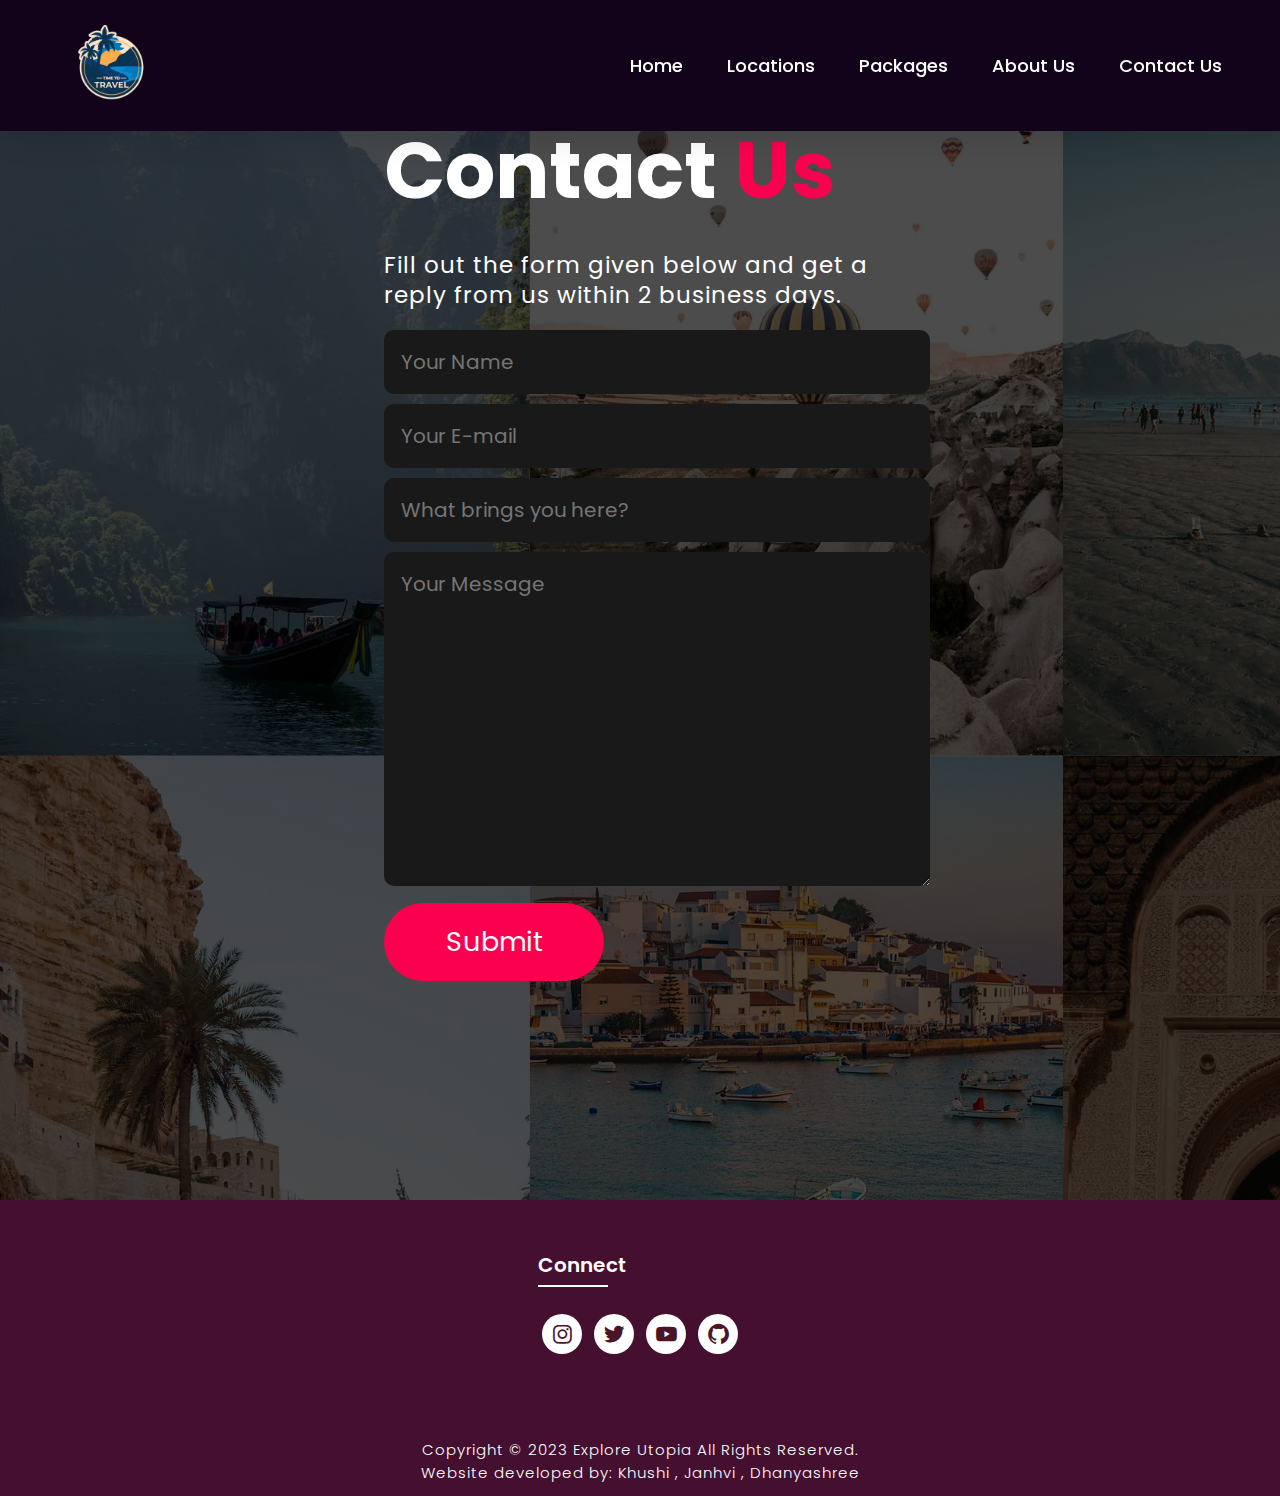
<file: Explore Utopia_main/contact.html>
<!DOCTYPE html>
<html lang="en">
<head>
    <meta charset="UTF-8">
    <meta http-equiv="X-UA-Compatible" content="IE=edge">
    <meta name="viewport" content="width=device-width, initial-scale=1.0">
    <title>Contact Us</title>
    <link rel="icon" href="./files/logo.png">
    <link rel="stylesheet" type="text/css" href="css/style.css">
    <link rel="preconnect" href="https://fonts.googleapis.com">
    <link rel="preconnect" href="https://fonts.gstatic.com" crossorigin>
    <link href="https://fonts.googleapis.com/css2?family=Paytone+One&family=Poppins:wght@100;200;300;400;500;600;700;800;900&display=swap" rel="stylesheet">   
    <link rel="stylesheet"
    href="https://unpkg.com/boxicons@latest/css/boxicons.min.css">
    
</head>

<body class="contactbody">
           <nav>
            <img src="./files/logo.png" class="logo" alt="Logo" title="FirstFlight Travels">

            <ul class="navbar">
                <li>
                    <a href="./index.html">Home</a>
                    <a href="./index.html#locations">Locations</a>
                    <a href="./index.html#package">Packages</a>
                    <a href="./about.html">About Us</a>
                    <a href="./contact.html">Contact Us</a>
                </li>
            </ul>
        </nav>

        <section class="contact">
            <div class="contact-form">
                <h1>Contact <span>Us</span></h1>
                <p>Fill out the form given below and get a reply from us within 2 business days.</p>
            <form action="">
                <input type="text" name="myname" placeholder="Your Name" required>
                <input type="email" name="email" placeholder="Your E-mail" required>
                <input type="text" name="subject" placeholder="What brings you here?" required>
                <textarea name="message" cols="30" rows="10" placeholder="Your Message" required></textarea>
                <input type="submit" value="Submit" class="submit-btn">
            </form>
            </div>
            
        </section>

<!-- Footer -->

<section class="footer">
    <div class="foot">
        <div class="footer-content">

            <div class="footlinks">
                <h4>Connect</h4>
                <div class="social">
                    <a href="https://www.facebook.com/" target="_blank"><i class='bx bxl-instagram' ></i></a>
                    <a href="https://twitter.com/i/flow/login?input_flow_data=%7B%22requested_variant%22%3A%22eyJsYW5nIjoiZW4ifQ%3D%3D%22%7D" target="_blank"><i class='bx bxl-twitter' ></i></a>
                    <a href="https://www.youtube.com" target="_blank"><i class='bx bxl-youtube' ></i></a>
                    <a href="https://www.github.com/mohdrahil101" target="_blank"><i class='bx bxl-github'></i></a>
                </div>
            </div>
            
        </div>
    </div>

    <div class="end">
        <p>Copyright © 2023 Explore Utopia All Rights Reserved.<br>Website developed by: Khushi , Janhvi , Dhanyashree</p>
    </div>
</section>

</body>
</html>
</file>
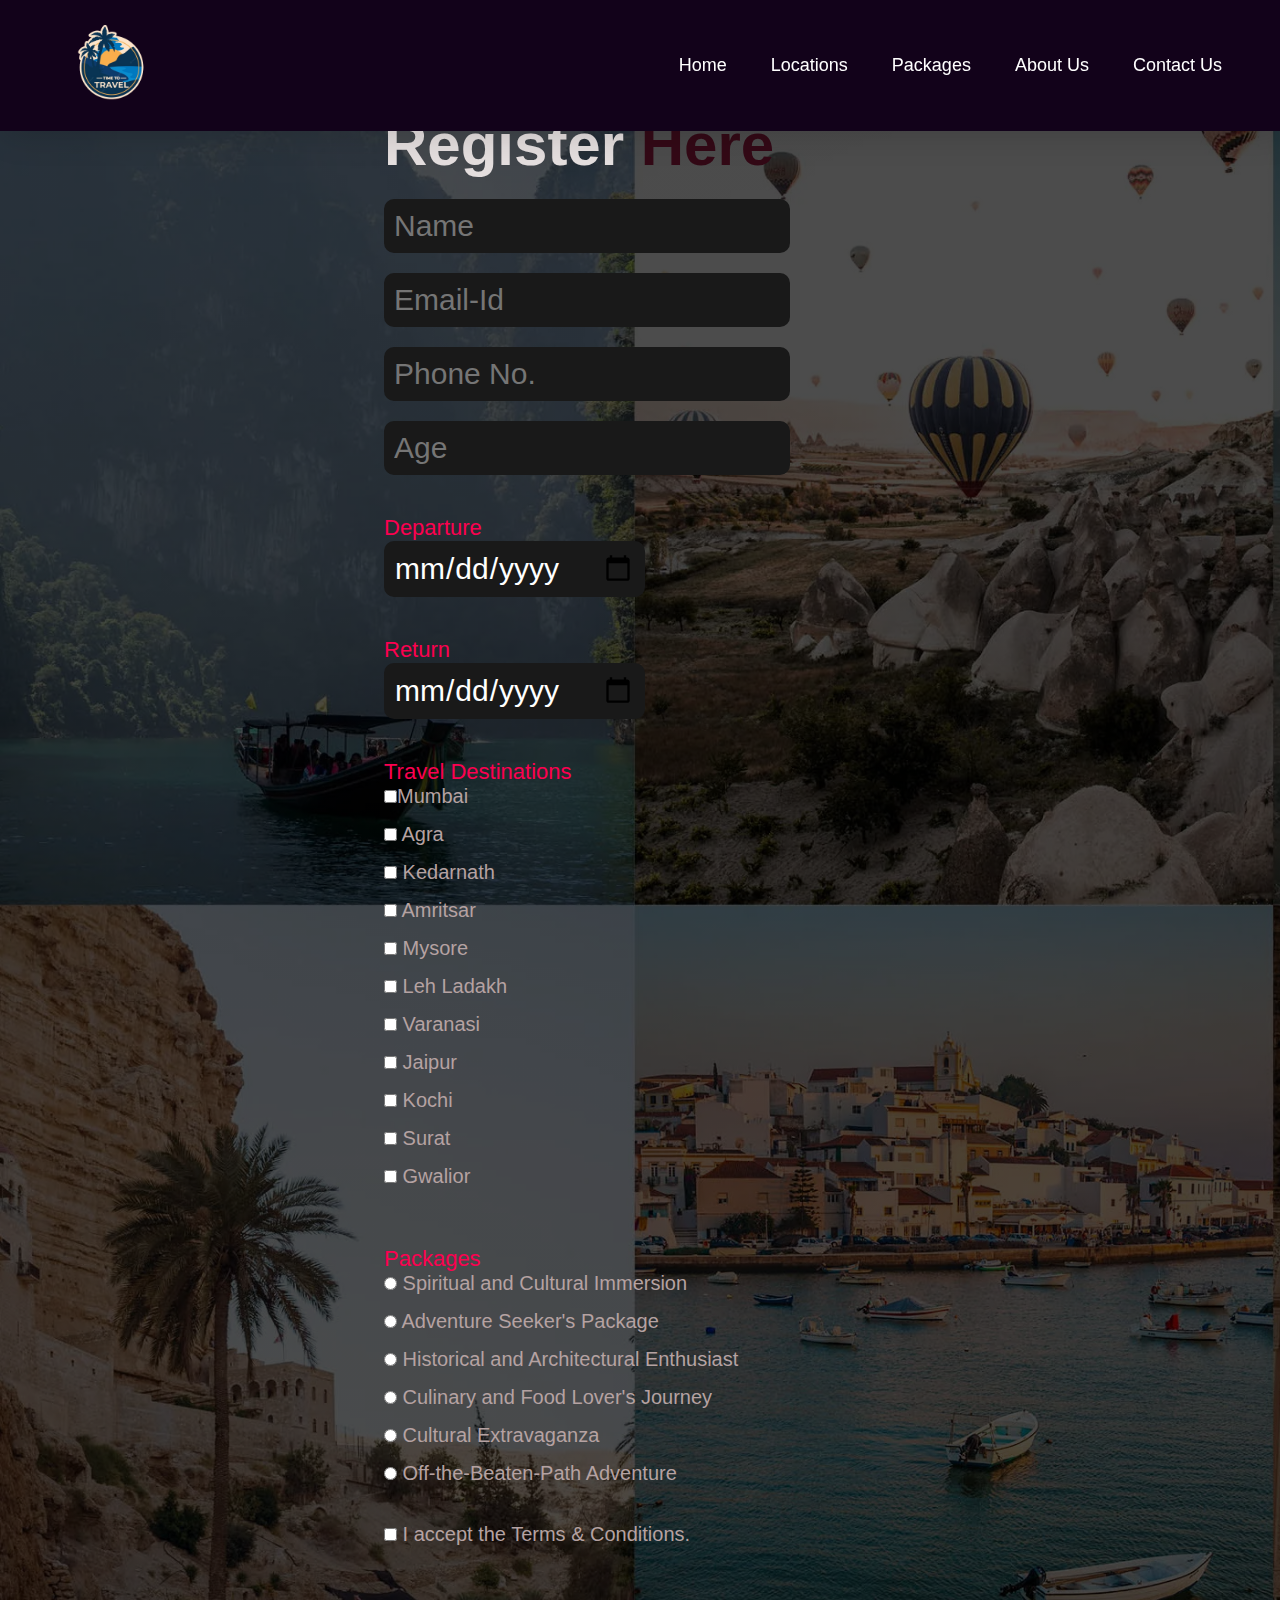
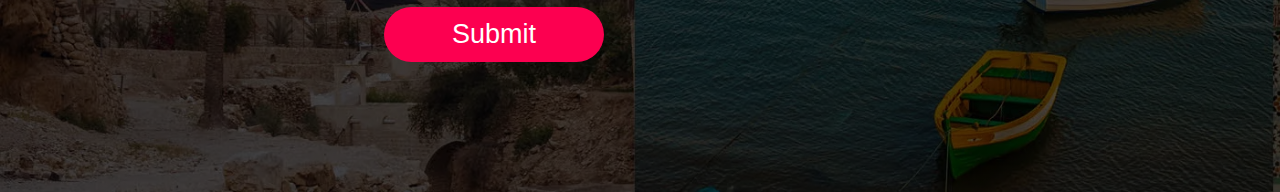
<file: Explore Utopia_main/register.html>
<!DOCTYPE html>
<html lang="en">
<head>
    <meta charset="UTF-8">
    <meta http-equiv="X-UA-Compatible" content="IE=edge">
    <meta name="viewport" content="width=device-width, initial-scale=1.0">
    <title>Register Here</title>
    <link rel="icon" href="./files/logo.png">
    <link rel="stylesheet" type="text/css" href="css/style.css">
    <!-- Include your CSS stylesheets and other links here -->
</head>
<body class="register-body">
    <nav>
        <img src="./files/logo.png" class="logo" alt="Logo" title="FirstFlight Travels">
        <ul class="navbar">
            <li>
                <a href="./index.html">Home</a>
                <a href="./index.html#locations">Locations</a>
                <a href="./index.html#package">Packages</a>
                <a href="./about.html">About Us</a>
                <a href="./contact.html">Contact Us</a>
            </li>
        </ul>
    </nav>
    <section class="registration">
        <div class="register-form">
            <h1>Register <span>Here</span></h1>
            <form id="registrationForm" onsubmit="return validateForm()">
                <input type="text" name="myname" placeholder="Name" required>
                <div class="error" id="nameError"></div>
                <input type="email" name="myemail" placeholder="Email-Id" required>
                <div class="error" id="emailError"></div>
                <input type="tel" name="myphone" placeholder="Phone No." required>
                <div class="error" id="phoneError"></div>
                <input type="number" name="myage" placeholder="Age" required>
                <div class="error" id="ageError"></div>
                <h4>Departure</h4>
                <input type="date" name="departuredate" required>
                <h4>Return</h4>
                <input type="date" name="returndate" required>
                <h4>Travel Destinations</h4>
                <input type="checkbox" name="destination" value="Mumbai">Mumbai <br>
                <input type="checkbox" name="destination" value="Istanbul"> Agra <br>
                <input type="checkbox" name="destination" value="Paris"> Kedarnath <br>
                <input type="checkbox" name="destination" value="Bali"> Amritsar <br>
                <input type="checkbox" name="destination" value="Dubai"> Mysore <br>
                <input type="checkbox" name="destination" value="Geneva"> Leh Ladakh <br>
                <input type="checkbox" name="destination" value="Port Blair"> Varanasi <br>
                <input type="checkbox" name="destination" value="Rome"> Jaipur <br>
                <input type="checkbox" name="destination" value="Rome"> Kochi <br>
                <input type="checkbox" name="destination" value="Rome"> Surat <br>
                <input type="checkbox" name="destination" value="Rome"> Gwalior
                <br><br>
                <h4>Packages</h4>
                <input type="radio" name="package" value="Bronze" required> Spiritual and Cultural Immersion <br>
                <input type="radio" name="package" value="Silver"> Adventure Seeker's Package <br>
                <input type="radio" name="package" value="Gold"> Historical and Architectural Enthusiast <br>
                <input type="radio" name="package" value="Platinum"> Culinary and Food Lover's Journey <br>
                <input type="radio" name="package" value="Platinum1"> Cultural Extravaganza <br>
                <input type="radio" name="package" value="Platinum2"> Off-the-Beaten-Path Adventure
                
                <br><br>
                <input type="checkbox" name="tandc" required> I accept the Terms & Conditions.
                <div class="error" id="tandcError"></div>
                <br><br>
                <input type="submit" value="Submit" class="submitbtn">
            </form>
        </div>
    </section>
    <!-- Add your footer section here -->
    <script>
        function validateForm() {
            var name = document.forms["registrationForm"]["myname"].value;
            var email = document.forms["registrationForm"]["myemail"].value;
            var phone = document.forms["registrationForm"]["myphone"].value;
            var age = document.forms["registrationForm"]["myage"].value;
            var tandc = document.forms["registrationForm"]["tandc"];

            var nameError = document.getElementById("nameError");
            var emailError = document.getElementById("emailError");
            var phoneError = document.getElementById("phoneError");
            var ageError = document.getElementById("ageError");
            var tandcError = document.getElementById("tandcError");

            var isValid = true;

            // Name should not be empty
            if (name.trim() === "") {
                nameError.textContent = "Name is required";
                isValid = false;
            } else {
                nameError.textContent = "";
            }

            // Email validation (you can use a more complex regex for better email validation)
            if (!email.match(/^\S+@\S+\.\S+$/)) {
                emailError.textContent = "Invalid email address";
                isValid = false;
            } else {
                emailError.textContent = "";
            }

            // Phone should be a valid number
            if (isNaN(phone) || phone.length !== 10) {
                phoneError.textContent = "Invalid phone number";
                isValid = false;
            } else {
                phoneError.textContent = "";
            }

            // Age should be a number and greater than 0
            if (isNaN(age) || age <= 0) {
                ageError.textContent = "Invalid age";
                isValid = false;
            } else {
                ageError.textContent = "";
            }

            // Terms and Conditions should be accepted
            if (!tandc.checked) {
                tandcError.textContent = "You must accept the Terms & Conditions";
                isValid = false;
            } else {
                tandcError.textContent = "";
            }

            return isValid;
        }
    </script>
</body>
</html>
</file>
<file: Explore Utopia_main/css/style.css>
*{
    padding:0;
    margin:0;
    box-sizing:border;
    font-family:'Poppins',sans-serif;
    text-decoration: none;
    list-style: none;
    scroll-behavior: smooth;
}

/* Home page */

.banner{
    width:100%;
    height: 100vh;
    overflow: hidden;
    display: flex;
    justify-content: center;
    align-items: center;
}

.banner video{
    position: absolute;
    top: 0;
    left: 0;
    object-fit: cover;
    width: 100%;
    height: 100%;
    pointer-events: none;
}

.content{
    position: relative;
    z-index: 1;
    width: 100%;
    height: 100vh;
    background-image: linear-gradient(rgba(1, 0, 5, 0.3),rgba(4, 1, 17, 0.3));



}

nav{
    width: 100%;
    position: fixed;
    background-color: rgb(18, 2, 26);
    box-shadow: 5px 5px 30px rgba(0, 0, 0, 15%);
    display: flex;
    align-items: center;
    justify-content: space-between;
}

nav .logo{
    width: 95px;
    margin: 2vh;
    margin-left: 5%;
}

nav ul li{
    list-style: none;
    display: inline-flex;
    margin-left: 40px;
}

.navbar{
    display: flex;
    margin-right: 4vh;
}

.navbar a{
    color: white;
    font-size: 18px;
    padding: 10px 22px;
    border-radius: 4px;
    font-weight: 500;   
    text-decoration: none;
    transition: ease 0.40s;
}

.navbar a:hover,.navbar a.active{
    background: white;
    color: black;
    box-shadow: 5px 10px 30px rgb(85 85 85 / 20%);
    border-radius: 5px;
    
}

nav ul li a{
    text-decoration: none;
    color: rgb(255, 255, 255);
    font-size: 17px;
}

.title{
    text-decoration: none;
    /* display: inline-block; */
    font-size: 4vh;
    color: rgb(255, 255, 255);
    padding: 14px 17px;
    margin-top: 32vh;
    text-align: left;
    vertical-align: center;
}

.title h1{
    font-size: 10vh;
    text-shadow: 2px black;
    transition: ease 0.3s;
}

.title h1:hover{
    color:transparent;
    -webkit-text-stroke: 1px white;
    
}

.button{
    display: inline-block;
    margin-top:5vh;
    font-size: 25px;
    padding: 10px 30px;
    color: rgb(205, 200, 206);
    /* background-color:rgb(164, 44, 44); */
    background-color: rgb(51, 28, 50);
    border-radius: 20px;
    text-decoration: none;
    transition: ease 0.30s;
}

.button:hover{
    transform: scale(1.1);
    color: white;
    background-color: rgb(21, 74, 74);
    /* border: 2px solid rgb(42, 37, 68); */
    box-shadow: 5px 10px 30px rgba(0, 0, 0, 0.4);
    padding: 10px 30px;
}

/* Services */

.text h2{
    font-size: 40px;
    font-weight: 650;
    margin-top: 40px;
    margin-bottom: 10px;
    line-height: 2;
    text-align: center;
}

.rowitems{
    display: grid;
    grid-template-columns: repeat(auto-fit,minmax(100px,auto));
    gap: 25px;
    align-items: center;
    text-align: center;
    margin-top: 20px;
    margin-left: 30px ;
    margin-right: 30px;
    margin-bottom:10px ;
}

.container-box{
    background-image: linear-gradient(rgba(0, 0, 0, 0.5), rgba(0, 0, 0, 0.5)),url(image3.webp);
    background-size: cover;
    background-position: center;
    position: relative;
    border: 1px solid #d3d3d3;
    border-radius: 5px;
    padding: 50px 10px;
    transition: all 0.7s ease 0s;
    cursor: pointer;
}

.container-image img{
    height: 100px;
    width: 100px;
    padding: 10px;
    margin-bottom: 15px;
}

.container-box h4{
    font-size: 20px;
    margin-bottom: 5px;
    font-weight: 550;
    color: #d3d3d3;
}

.container-box p{
    font-size: 16px;
    color: #e3d8d8;
}

.container-box:hover{
    transform: translateX(3px);
    box-shadow: 5px 20px 50px rgba(183, 180, 180, 0.1);
    border: 1px solid transparent;
    border-radius: 0px;
}

/* Packages */

.package-title{
    text-align: center;
}

.package-title h2{
    font-size: 40px;
    font-weight: 650;
    padding-top: 75px;
    padding-bottom: 10px;
    line-height: 2;
}

.package-content{
    display: flex;
    justify-content: space-around;
    flex-wrap: wrap;
}

.image{
    position: relative;
    transition: all 0.3s cubic-bezier(0.445,0.05,0.55,0.95);
    cursor: pointer;
    filter: brightness(95%);
}

.image img{
    width: 100%;
    height: 500px;
    border-radius: 30px;
}

.image h3{
    color: white;
    position: absolute;
    font-size: 30px;
    font-weight: 600;
    text-align: center;
    top: 10px;
    right: 20px;
}

.dest-content{
    display: flex;
    flex-wrap: wrap;
    justify-content: space-between;
    align-items: center;
    padding-top: 15px;
    margin-bottom: 50px;
}

.location h4{
    font-size: 25px;
    letter-spacing: 1px;
    font-weight: 600;
    margin-bottom: 2px;
}

.pac-details li{
    font-size: 19px;
    color: #4c4c4c;
    margin-left: 15px;
    margin-bottom: 2px;
    list-style-type: disc;
}

.image:hover{
    filter: brightness(120%);
    transform: scale(1.03);
}

/* Locations */

.location-content{
    display: flex;
    justify-content: space-around;
    flex-wrap: wrap;
}

.col-content{
    position: relative;
    filter:brightness(95%);
    transition: all 0.3s cubic-bezier(0.445,0.05,0.55,0.95);

}

.col-content img{
    margin-bottom: 40px;
    height: 500px;
    border-radius: 27px;
    width: 100%;
    
}

.col-content h5{
    position: absolute;
    font-size: 25px;
    color: white;
    font-weight: 500;
    left: 20px;
    bottom: 105px;
    cursor: pointer;
}

.col-content p{
    position: absolute;
    font-size: 20px;
    color: white;
    left: 20px;
    bottom: 80px;
    cursor: pointer;
}

.col-content:hover{
    filter: brightness(120%);
    transform: scale(1.03);
    cursor: pointer;
}



/* Footer */

.footer{
    margin-top: 80px;
    background-color: rgb(69, 15, 47);
}

.foot{
    padding: 20px 0;
}

.footer-content{
    display: flex;
    flex-wrap: wrap;
    justify-content: space-around;
    
}

.footlinks h4{
    margin-top: 30px;
    font-size: 20px;
    font-weight: 600;
    color: white;
    margin-bottom: 30px;
    position: relative;
}


.footlinks h4::before{
    content: "";
    position: absolute;
    height: 2px;
    width: 70px;
    left: 0;
    bottom: -7px;
    background: white;
}

.footlinks ul li{
    margin-bottom: 15px;
}

.footlinks ul li a{
    font-size: 17px;
    color: #dddddd;
    display: block;
    transition: ease 0.30s;
}

.footlinks ul li a:hover{
    transform: translate(6px);
    color: white;
}

.social a{
    font-size: 25px;
    margin: 4px;
    height: 40px;
    width: 40px;
    color: rgb(74, 21, 40);
    background-color: white;
    display: inline-flex;
    justify-content: center;
    align-items: center;
    border-radius: 20px;
    transition: ease 0.30s;
}

.social a:hover{
    transform: scale(1.2);
}

.end{
    text-align: center;
    padding-top: 60px;
    padding-bottom: 12px;
}

.end p{
    font-size: 15px;
    color: white;
    letter-spacing: 1px;
    font-weight: 300;
}



/* Contact Us */

.contactbody{
    background-image: linear-gradient(rgba(0, 0, 0, 0.7), rgba(0, 0, 0, 0.7)),url(image3.webp);
    position: relative;
    
    background-size: cover;
    
}

.contact{
    padding: 110px 30%;
    height: 100%;
    min-height: 100vh;
}

.contact-form h1{
    font-size: 80px;
    color: white;
    margin-bottom: 20px;
}

.contact-form h1 span{
    color:#fc0050;
}

.contact-form p{
    color: white;
    line-height: 30px;
    letter-spacing: 1px;
    font-size: 23px;
    margin-bottom: 20px;
}


.contact-form form input,form textarea{
    width: 100%;
    padding: 17px;
    border: none;
    outline: none;
    background-color: #191919;
    font-size: 20px;
    color: white;
    margin-bottom: 10px;
    border-radius: 10px;
}

.contact-form form .submit-btn{
    display: inline-block;
    background-color: #fc0050;
    font-size: 27px;
    font-weight: 600px;
    border: 2px solid transparent;
    border-radius: 40px;
    width: 220px;
    cursor: pointer;
    transition: ease 0.30s;

}

.contact-form form .submit-btn:hover{
    border: 2px solid #fc0050;
    background-color: transparent;
    transform: scale(1.1);

}

/* Registration Form */

.register-body{
    background-image: linear-gradient(rgba(0, 0, 0, 0.7), rgba(0, 0, 0, 0.7)),url(image3.webp);
    
    position: relative;
    background-repeat: no-repeat;
    background-size: cover;

}

.registration{
    padding: 110px 30%;
    height: 100%;
    min-height: 100vh;
}

.register-form h1{
    font-size: 60px;
    color: rgb(228, 222, 222);
    margin-bottom: 20px;
}
.register-form h1 span{
    color: #330916;
}

.register-form{
    color: rgb(181, 162, 162);
    font-size: 20px;
}

.register-form form input{
    color: white;
    padding: 10px;
    background-color: #191919;
    font-size: 30px;
    outline: none;
    border: none;
    border-radius: 10px;
    margin-bottom: 20px;
    align-items: center;
    
}
.register-form h4{
    font-size: 22px;
    font-weight: 500;
    margin-top: 20px;
    color: #fc0050;
}


.register-form form .submitbtn{
    display: inline-block;
    background-color: #fc0050;
    font-size: 27px;
    font-weight: 600px;
    border: 2px solid transparent;
    border-radius: 60px;
    width: 220px;
    cursor: pointer;
    transition: ease 0.30s;
}

.register-form form .submitbtn:hover{
    border: 2px solid #fc0050;
    background-color: transparent;
    transform: scale(1.1);
}


.location-body{
    background-color: #c9c3c3;
    color: rgb(20, 20, 20);
}

.location-section{
    padding: 110px;
    height: 100%;
    min-height: 100vh;
}

.location-heading h1{
    margin-top: 20px;
    font-size: 60px;
    margin-bottom: 20px;
}

.location-heading h1 span{
    color: #cd4b88
}

.location-detail h1{
    padding-top: 60px;
    color: #cd4b88;
    font-size: 40px;
}

.location-detail p{
    font-size: 20px;
    margin-top: 40px;
    margin-bottom: 10px;
}

.location-img img{
    height: 400px;
    width: 400px;
    margin-top: 30px;
    margin-bottom: 30px;
}

.stars i{
    font-size: 20px;
    color: rgb(197, 167, 44);
}
</file>
